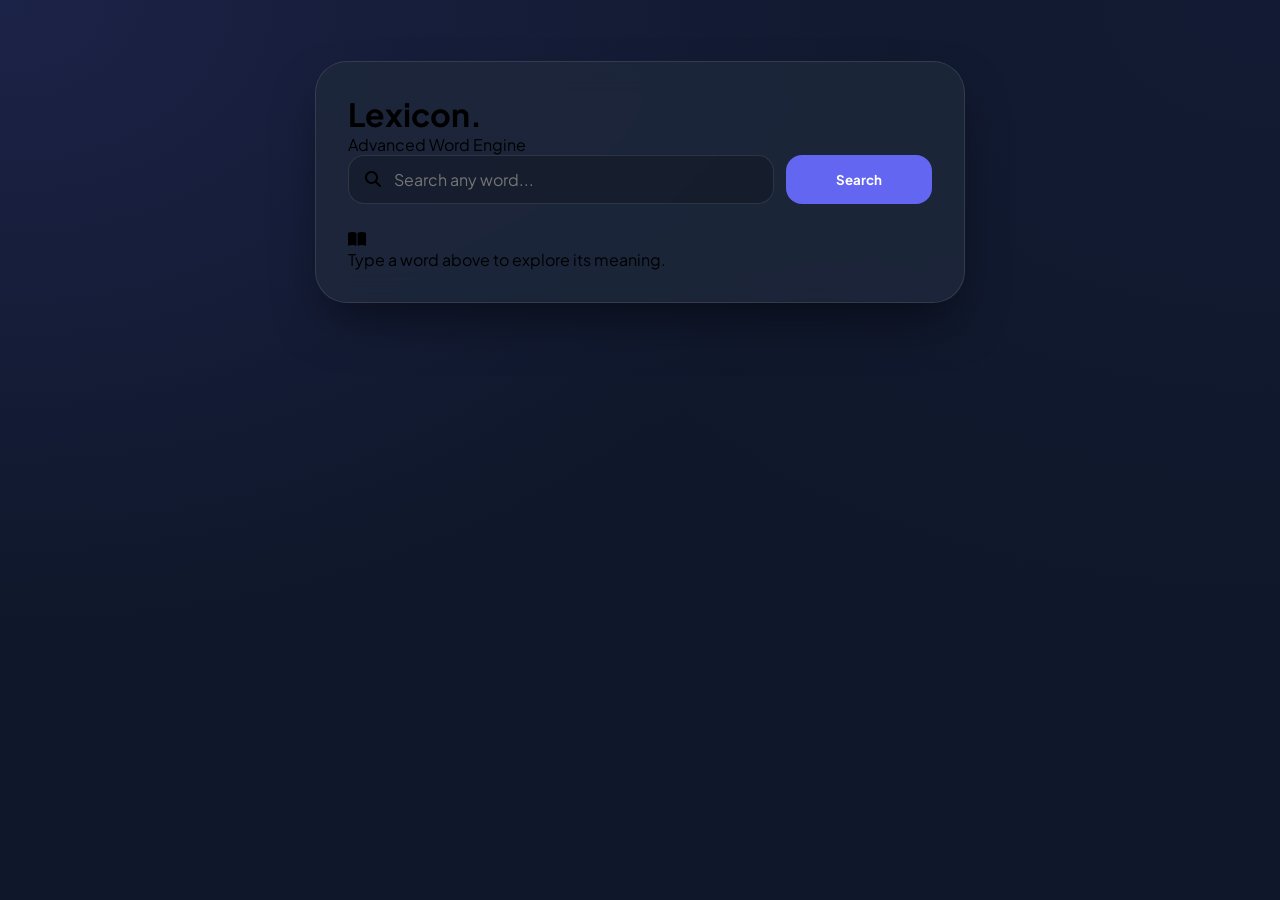
<file: index.html>
<!doctype html>
<html lang="en">
  <head>
    <meta charset="UTF-8" />
    <meta name="viewport" content="width=device-width, initial-scale=1.0" />
    <title>Dictionary Web App</title>
    <link
      href="https://fonts.googleapis.com/css2?family=Plus+Jakarta+Sans:wght@400;500;700&display=swap"
      rel="stylesheet"
    />
    <link
      rel="stylesheet"
      href="https://cdnjs.cloudflare.com/ajax/libs/font-awesome/6.4.2/css/all.min.css"
    />
    <link rel="stylesheet" href="./style.css" />
  </head>
  <body>
    <div id="Container">
      <header>
        <h1>Lexicon<span>.</span></h1>
        <p>Advanced Word Engine</p>
      </header>

      <div id="search-box">
        <div class="input-wrapper">
          <i class="fa-solid fa-magnifying-glass"></i>
          <input type="text" id="inputt" placeholder="Search any word..." />
        </div>
        <button id="btn">Search</button>
      </div>

      <div id="result">
        <div class="placeholder-text">
          <i class="fa-solid fa-book-open"></i>
          <p>Type a word above to explore its meaning.</p>
        </div>
      </div>
    </div>
    <script src="./script.js"></script>
  </body>
</html>
</file>
<file: style.css>
:root {
    --primary: #6366f1;
    --bg: #0f172a;
    --card-bg: rgba(30, 41, 59, 0.8);
    --text-main: #f8fafc;
    --text-muted: #94a3b8;
    --glass-border: rgba(255, 255, 255, 0.1);
}

* {
    margin: 0;
    padding: 0;
    box-sizing: border-box;
    font-family: 'Plus Jakarta Sans', sans-serif;
}

body {
    background-color: var(--bg);
    background-image: 
        radial-gradient(at 0% 0%, rgba(99, 102, 241, 0.15) 0px, transparent 50%),
        radial-gradient(at 100% 0%, rgba(99, 102, 241, 0.05) 0px, transparent 50%);
    min-height: 100vh;
    display: flex;
    justify-content: center;
    /* Allows the card to scroll on small screens instead of getting cut off */
    padding: 1rem; 
}

#Container {
    width: 100%;
    /* Max-width ensures it doesn't get too wide on a Desktop */
    max-width: 650px;
    background: var(--card-bg);
    backdrop-filter: blur(16px);
    -webkit-backdrop-filter: blur(16px);
    border: 1px solid var(--glass-border);
    margin-top: 5vh;
    padding: 2rem;
    border-radius: 2rem;
    box-shadow: 0 25px 50px -12px rgba(0, 0, 0, 0.5);
    height: fit-content;
}

/* SEARCH BOX RESPONSIVENESS */
#search-box {
    display: flex;
    flex-direction: row; /* Default for desktop */
    gap: 0.75rem;
    margin-bottom: 1.5rem;
}

.input-wrapper {
    flex: 2;
    background: rgba(0, 0, 0, 0.2);
    border: 1px solid var(--glass-border);
    border-radius: 1rem;
    display: flex;
    align-items: center;
    padding: 0 1rem;
}

#inputt {
    width: 100%;
    background: transparent;
    border: none;
    outline: none;
    color: var(--text-main);
    padding: 0.8rem;
    font-size: 1rem;
}

#btn {
    flex: 0.5;
    background: var(--primary);
    color: white;
    border: none;
    padding: 0.8rem 1.5rem;
    border-radius: 1rem;
    font-weight: 700;
    cursor: pointer;
    transition: 0.3s cubic-bezier(0.4, 0, 0.2, 1);
}

/* TABLET & MOBILE ADJUSTMENTS */
@media (max-width: 600px) {
    #Container {
        padding: 1.5rem;
        margin-top: 2vh;
        border-radius: 1.5rem;
    }

    #search-box {
        flex-direction: column; /* Stack input and button on mobile */
    }

    #btn {
        width: 100%; /* Full width button for easier thumb-tapping */
        padding: 1rem;
    }

    .word-title {
        font-size: 2rem; /* Scale down text so it doesn't wrap awkwardly */
    }
}

/* SMALL MOBILE (iPhone SE / Foldables) */
@media (max-width: 380px) {
    #Container {
        padding: 1rem;
    }
    
    .result-header {
        flex-direction: column-reverse;
        align-items: flex-start;
        gap: 1rem;
    }
}
</file>
